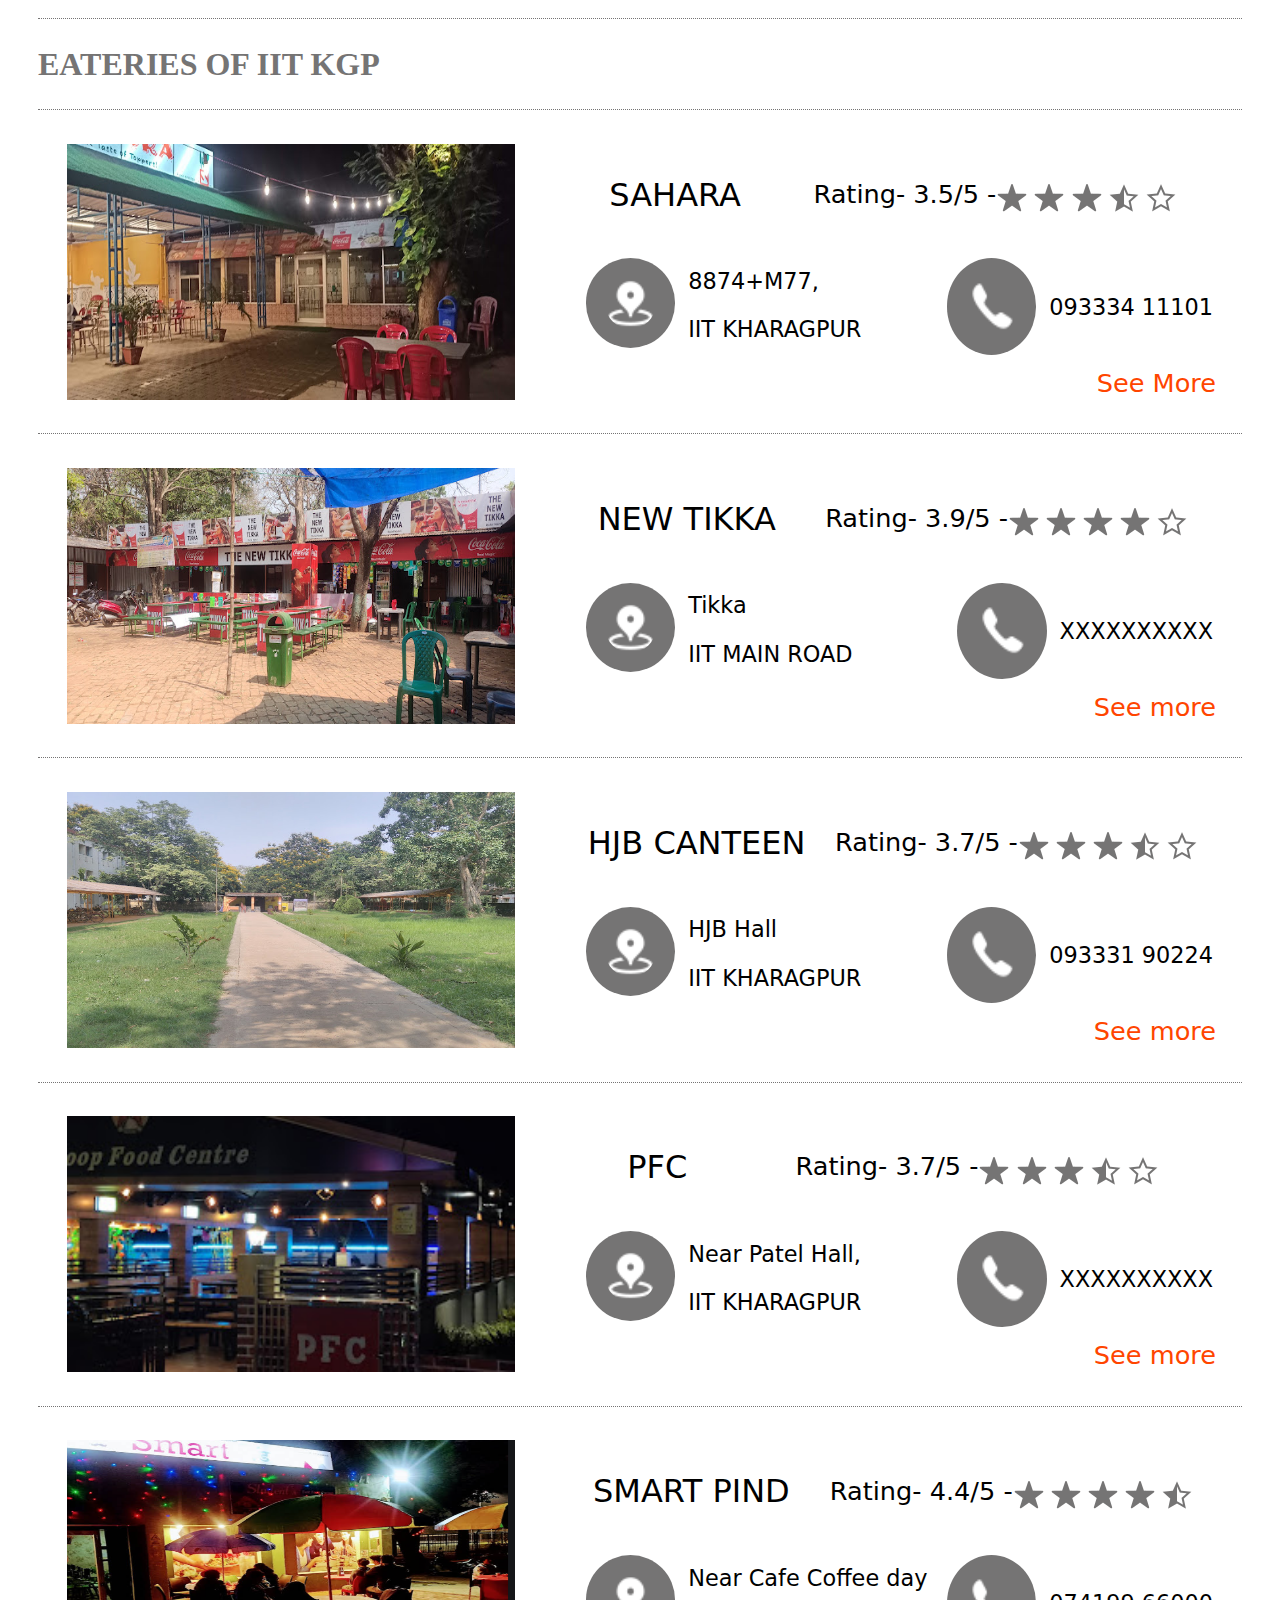
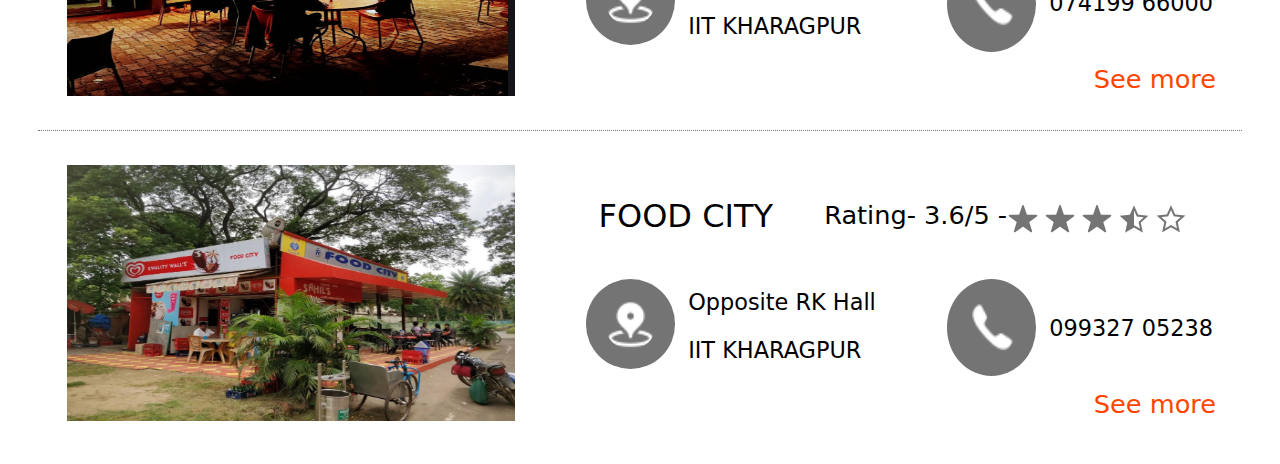
<file: index.html>
<!DOCTYPE html>
<html lang="en">
<head>
    <meta charset="UTF-8">
    <meta http-equiv="X-UA-Compatible" content="IE=edge">
    <meta name="viewport" content="width=device-width, initial-scale=1.0">
    <title>EATERIES OF IIT KGP</title>
    <link rel="stylesheet" href="src/style.css">
</head>
<body>
    <div class="title">
        <hr>
        <h2>EATERIES OF IIT KGP</h2>
        <hr>
    </div>
    <div class="eateries">
        <div class="x sahara">
            <img src="assets/sahara_pic.jpg" alt="">
            <div class="about">
                <div class="rating">
                    <p class="name">SAHARA</p>
                    <div class="score">
                        <p>Rating- 3.5/5 - </p>
                        <div>
                            <img src="assets/icons8-star-filled-32.png" alt="" srcset="">
                            <img src="assets/icons8-star-filled-32.png" alt="" srcset="">
                            <img src="assets/icons8-star-filled-32.png" alt="" srcset="">
                            <img src="assets/icons8-star-half-empty-32.png" alt="" srcset="">
                            <img src="assets/icons8-star-32.png" alt="" srcset="">
                        </div> 
                    </div>
                </div>                
                <div class="extra">
                    <div class="location">
                        <div>
                            <a href="https://www.google.com/maps/place/Sahara+Restaurant/@22.3141742,87.3034919,17z/data=!3m1!4b1!4m6!3m5!1s0x3a1d44019c960637:0x5d273c9b3278528b!8m2!3d22.3141742!4d87.3056806!16s%2Fg%2F1tnqfdhl" target="_blank">
                            <img src="assets/icons8-place-marker-32.png" alt=""></a>
                        </div>                        
                        <div>
                            <a href="https://www.google.com/maps/place/Sahara+Restaurant/@22.3141742,87.3034919,17z/data=!3m1!4b1!4m6!3m5!1s0x3a1d44019c960637:0x5d273c9b3278528b!8m2!3d22.3141742!4d87.3056806!16s%2Fg%2F1tnqfdhl" target="_blank">
                                <p>8874+M77,</p>
                                <p>IIT KHARAGPUR</p>
                            </a>
                        </div> 
                    </div>
                    <div class="contact">
                        <img src="assets/icons8-phone-32.png" alt="">
                        <p>093334 11101</p>
                    </div>
                </div>
                <a href="sahara.html" target="_blank" class="more">See More</a>
            </div>
        </div>
        <hr>
        <div class="x tikka">
            <img src="assets/tikka_pic.jpg" alt="">
            <div class="about">
                <div class="rating">
                    <p class="name">NEW TIKKA</p>
                    <div class="score">
                        <p>Rating- 3.9/5 - </p>
                        <div>
                            <img src="assets/icons8-star-filled-32.png" alt="" srcset="">
                            <img src="assets/icons8-star-filled-32.png" alt="" srcset="">
                            <img src="assets/icons8-star-filled-32.png" alt="" srcset="">
                            <img src="assets/icons8-star-filled-32.png" alt="" srcset="">
                            <img src="assets/icons8-star-32.png" alt="" srcset="">
                        </div> 
                    </div>
                </div>                
                <div class="extra">
                    <div class="location">
                            <a href="https://www.google.com/maps?q=new+tikka+iit+kgp&um=1&ie=UTF-8&sa=X&ved=2ahUKEwjLhvPJ-rf-AhWXRmwGHTlLDdwQ_AUoA3oECAEQBQ" target="blank">
                            <img src="assets/icons8-place-marker-32.png" alt=""></a>
                        
                        <div>
                            <a href="https://www.google.com/maps?q=new+tikka+iit+kgp&um=1&ie=UTF-8&sa=X&ved=2ahUKEwjLhvPJ-rf-AhWXRmwGHTlLDdwQ_AUoA3oECAEQBQ" target="blank">
                                <p>Tikka</p>
                                <p>IIT MAIN ROAD</p>
                            </a>
                        </div>
                    </div>
                    <div class="contact">
                        <img src="assets/icons8-phone-32.png" alt="">
                        <p>XXXXXXXXXX</p>
                    </div>
                </div>
                <a href="tikka.html" target="_blank" rel="noopener noreferrer" class="more">See more</a>
            </div>
        </div>
        <hr>
        <div class="x hjb">
            <img src="assets/hjb_pic.jpg" alt="">
            <div class="about">
                <div class="rating">
                    <p class="name">HJB CANTEEN</p>
                    <div class="score">
                        <p>Rating- 3.7/5 - </p>
                        <div>
                            <img src="assets/icons8-star-filled-32.png" alt="" srcset="">
                            <img src="assets/icons8-star-filled-32.png" alt="" srcset="">
                            <img src="assets/icons8-star-filled-32.png" alt="" srcset="">
                            <img src="assets/icons8-star-half-empty-32.png" alt="" srcset="">
                            <img src="assets/icons8-star-32.png" alt="" srcset="">
                        </div> 
                    </div>
                </div>                
                <div class="extra">
                    <div class="location">
                        <a href="https://www.google.com/maps/place/Astha+HJB+Canteen/@22.3200038,87.3009076,17z/data=!3m1!4b1!4m6!3m5!1s0x3a1d44070c138cc9:0x824948e1814341f!8m2!3d22.3200038!4d87.3030963!16s%2Fg%2F11_s3nyxq" target="_blank" rel="noopener noreferrer">
                        <img src="assets/icons8-place-marker-32.png" alt=""></a>
                        <div>
                        <a href="https://www.google.com/maps/place/Astha+HJB+Canteen/@22.3200038,87.3009076,17z/data=!3m1!4b1!4m6!3m5!1s0x3a1d44070c138cc9:0x824948e1814341f!8m2!3d22.3200038!4d87.3030963!16s%2Fg%2F11_s3nyxq" target="_blank" rel="noopener noreferrer">
                             <p>HJB Hall</p>
                            <p>IIT KHARAGPUR</p> 
                        </a>       
                        </div>
                    </div>
                    <div class="contact">
                        <img src="assets/icons8-phone-32.png" alt="">
                        <p>093331 90224</p>
                    </div>
                </div>
                <a href="hjb.html" target="_blank" class="more">See more</a>
            </div>    
        </div>    
        <hr>
        <div class="x pfc">
            <img src="assets/pfc_pic.jpg" alt="">
            <div class="about">
                <div class="rating">
                    <p class="name">PFC</p>
                    <div class="score">
                        <p>Rating- 3.7/5 - </p>
                        <div>
                            <img src="assets/icons8-star-filled-32.png" alt="" srcset="">
                            <img src="assets/icons8-star-filled-32.png" alt="" srcset="">
                            <img src="assets/icons8-star-filled-32.png" alt="" srcset="">
                            <img src="assets/icons8-star-half-empty-32.png" alt="" srcset="">
                            <img src="assets/icons8-star-32.png" alt="" srcset="">
                        </div> 
                    </div>
                </div>                
                <div class="extra">
                    <div class="location">
                        <a href="https://www.google.com/maps/place/P+F+C/@22.318948,87.2978653,17z/data=!3m1!4b1!4m6!3m5!1s0x3a1d43f8e9f51135:0x23d26ab2b98862dd!8m2!3d22.318948!4d87.300054!16s%2Fg%2F1yg4vbg6t" target="_blank" rel="noopener noreferrer">
                        <img src="assets/icons8-place-marker-32.png" alt=""></a>
                        <div>
                        <a href="https://www.google.com/maps/place/P+F+C/@22.318948,87.2978653,17z/data=!3m1!4b1!4m6!3m5!1s0x3a1d43f8e9f51135:0x23d26ab2b98862dd!8m2!3d22.318948!4d87.300054!16s%2Fg%2F1yg4vbg6t" target="_blank" rel="noopener noreferrer">
                            <p>Near Patel Hall,</p>
                            <p>IIT KHARAGPUR</p>
                        </a>
                        </div>
                        
                    </div>
                    <div class="contact">
                        <img src="assets/icons8-phone-32.png" alt="">
                        <p>XXXXXXXXXX</p>
                    </div>
                </div>
                <a href="pfc.html" target="_blank" class="more">See more</a>
            </div>
        </div>
        <hr>
            <div class="x smart_pind">
                <img src="assets/smartpind_pic.png" alt="">
                <div class="about">
                    <div class="rating">
                        <p class="name">SMART PIND</p>
                        <div class="score">
                            <p>Rating- 4.4/5 - </p>
                            <div>
                                <img src="assets/icons8-star-filled-32.png" alt="" srcset="">
                                <img src="assets/icons8-star-filled-32.png" alt="" srcset="">
                                <img src="assets/icons8-star-filled-32.png" alt="" srcset="">
                                <img src="assets/icons8-star-filled-32.png" alt="" srcset="">
                                <img src="assets/icons8-star-half-empty-32.png" alt="" srcset="">
                            </div> 
                        </div>
                    </div>                
                    <div class="extra">
                        <div class="location">
                            <a href="https://www.google.com/maps/place/SmartPind/@22.3191332,87.3029363,17z/data=!3m1!4b1!4m6!3m5!1s0x3a1d45d52268ae97:0x98261dddc569264!8m2!3d22.3191332!4d87.3055112!16s%2Fg%2F11gjp0xxrc" target="_blank" rel="noopener noreferrer">
                            <img src="assets/icons8-place-marker-32.png" alt=""></a>
                            <div>
                            <a href="https://www.google.com/maps/place/SmartPind/@22.3191332,87.3029363,17z/data=!3m1!4b1!4m6!3m5!1s0x3a1d45d52268ae97:0x98261dddc569264!8m2!3d22.3191332!4d87.3055112!16s%2Fg%2F11gjp0xxrc" target="_blank" rel="noopener noreferrer">
                                <p>Near Cafe Coffee day</p>
                                <p>IIT KHARAGPUR</p>
                            </a>
                            </div>
                        </div>
                        <div class="contact">
                            <img src="assets/icons8-phone-32.png" alt="">
                            <p>074199 66000</p>
                        </div>
                    </div>
                    <a href="sp.html" target="_blank" class="more">See more</a>
                </div>
            </div>
        <hr>
        <div class="x food_city">
            <img src="assets/foodcity_pic.png" alt="">
            <div class="about">
                <div class="rating">
                    <p class="name">FOOD CITY</p>
                    <div class="score">
                        <p>Rating- 3.6/5 - </p>
                        <div>
                            <img src="assets/icons8-star-filled-32.png" alt="" srcset="">
                            <img src="assets/icons8-star-filled-32.png" alt="" srcset="">
                            <img src="assets/icons8-star-filled-32.png" alt="" srcset="">
                            <img src="assets/icons8-star-half-empty-32.png" alt="" srcset="">
                            <img src="assets/icons8-star-32.png" alt="" srcset="">
                        </div> 
                    </div>
                </div>                
                <div class="extra">
                    <div class="location">
                        <a href="https://www.google.com/maps/place/Food+City/@22.3209147,87.3047347,17z/data=!3m1!4b1!4m6!3m5!1s0x3a1d4405cfac1a2d:0x180755e3837f2adb!8m2!3d22.3209147!4d87.3073096!16s%2Fg%2F11c5szhx8f" target="_blank" rel="noopener noreferrer">
                        <img src="assets/icons8-place-marker-32.png" alt=""></a>
                        <div>
                        <a href="https://www.google.com/maps/place/Food+City/@22.3209147,87.3047347,17z/data=!3m1!4b1!4m6!3m5!1s0x3a1d4405cfac1a2d:0x180755e3837f2adb!8m2!3d22.3209147!4d87.3073096!16s%2Fg%2F11c5szhx8f" target="_blank" rel="noopener noreferrer">
                            <p>Opposite RK Hall</p>
                            <p>IIT KHARAGPUR</p>
                        </a>
                        </div>
                    </div>
                    <div class="contact">
                        <img src="assets/icons8-phone-32.png" alt="">
                        <p>099327 05238</p>
                    </div>
                </div>
                <a href="foodcity.html" target="_blank" class="more">See more</a>
            </div>
    </div>
</body>
</html>
</file>
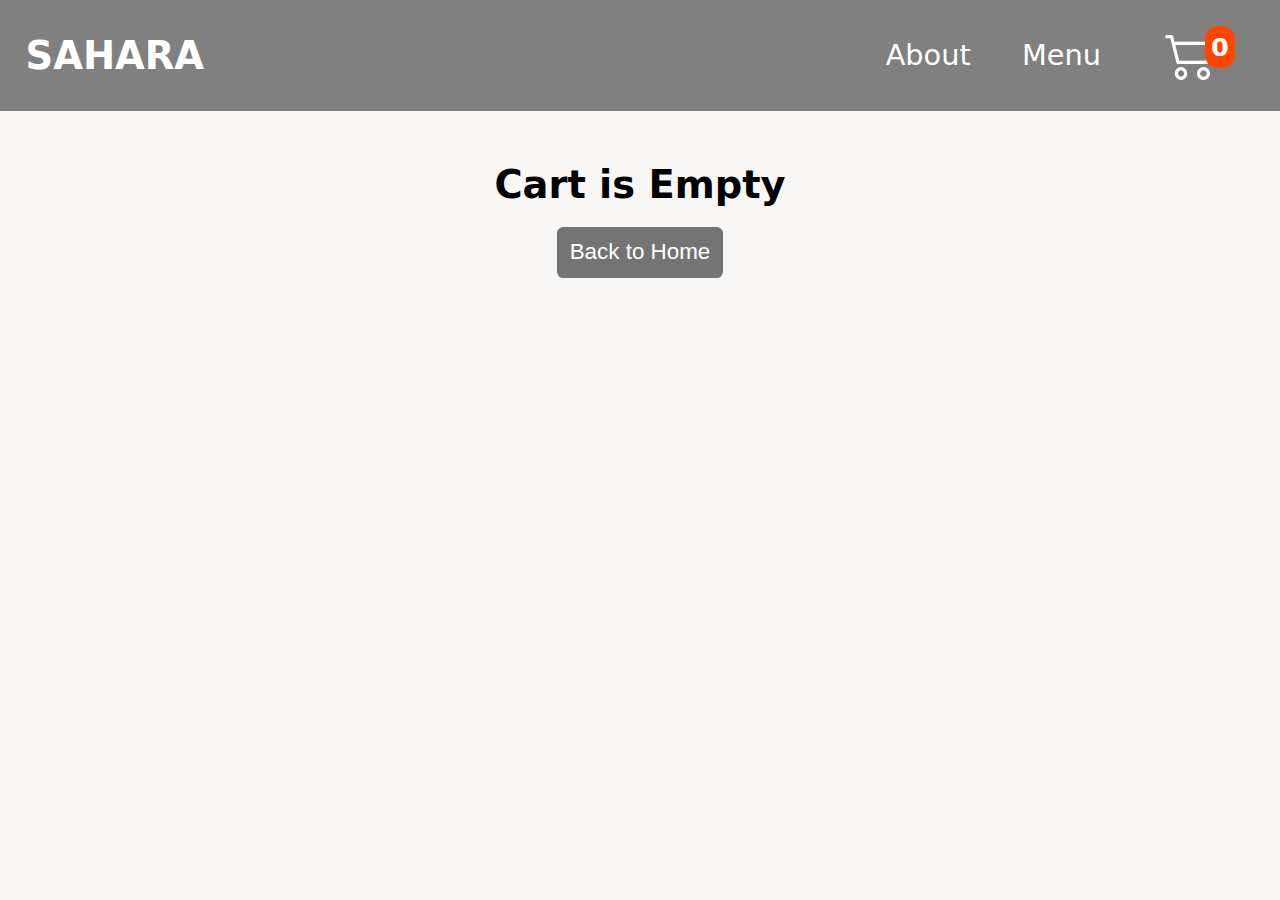
<file: cart.html>
<!DOCTYPE html>
<html lang="en">
<head>
    <meta charset="UTF-8">
    <meta http-equiv="X-UA-Compatible" content="IE=edge">
    <meta name="viewport" content="width=device-width, initial-scale=1.0">
    <title>Document</title>
    <link rel="stylesheet" href="https://cdn.jsdelivr.net/npm/bootstrap-icons@1.10.4/font/bootstrap-icons.css">
    <link rel="stylesheet" href="src/style2.css">
</head>
<body class="cart-body"> 
    <div class="nav">
        <a href="sahara.html">
            <h2>SAHARA</h2>
        </a>
        <div class="right_nav">
            <a href="#about"><p>About</p></a>
            <a href="#menu"><p>Menu</p></a>
            <a href="cart.html">
                <div class="cart">
                    <i class="bi bi-cart2"></i>
                    <div class="cart_num" id="cartnum">0</div>
                </div>
            </a>
        </div>
    </div>
    <div id ="label" class="text-center">
    
    </div>
    <div class="ShoppingCart" id="shopcart">
        
    </div>
</body>
<script src="src/data.js"></script>
<script src="src/cart.js"></script>
</html>
</file>
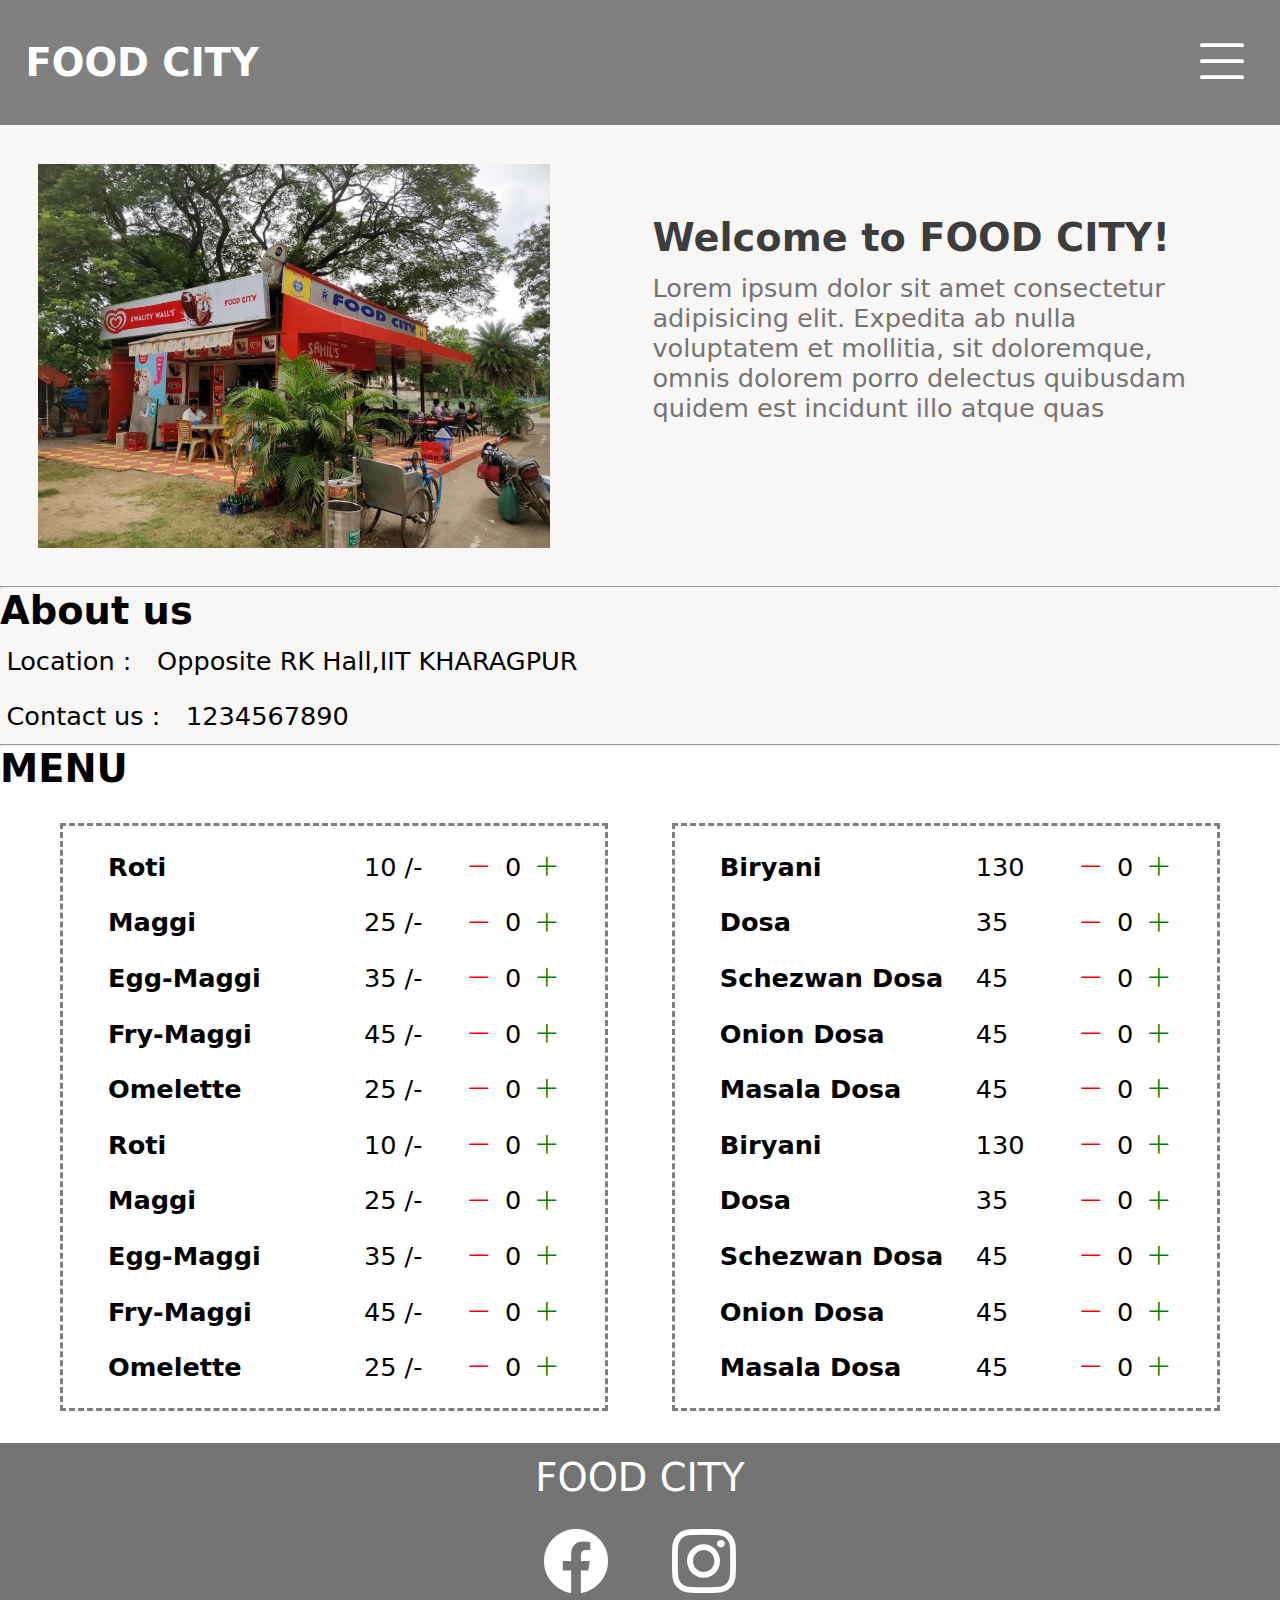
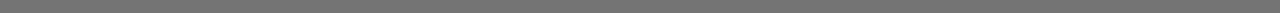
<file: foodcity.html>
<!DOCTYPE html>
<html lang="en">
<head>
    <meta charset="UTF-8">
    <meta http-equiv="X-UA-Compatible" content="IE=edge">
    <meta name="viewport" content="width= device-width, initial-scale=1.0">
    <title>FOOD CITY</title>
    <link rel="stylesheet" href="https://cdn.jsdelivr.net/npm/bootstrap-icons@1.10.4/font/bootstrap-icons.css">
    <link rel="stylesheet" href="src/style2.css">
</head>
<body>
    <div class="nav">
        <a href="foodcity.html">
            <h2>FOOD CITY</h2>
        </a>
        <div class="right_nav">
            <div class="topnav" id="myLinks">
                <a href="#about"><p>About</p></a>
                <a href="#menu"><p>Menu</p></a>
                <a href="cart.html">
                    <div class="cart">
                        <i class="bi bi-cart2"></i>
                        <div class="cart_num" id="cartnum">0</div>
                    </div>
                </a>
            </div>
            <i class="bi bi-list" onclick="myFunction()"></i>
        </div>
    </div>
    <div class="intro">
        <img src="assets/foodcity_pic.png" alt="">
        <div class="content">
            <h2>Welcome to FOOD CITY!</h2>
            <p>Lorem ipsum dolor sit amet consectetur adipisicing elit. Expedita ab nulla voluptatem et mollitia, sit doloremque, omnis dolorem porro delectus quibusdam quidem est incidunt illo atque quas</p>
        </div>
    </div>
    <hr class="divide">
    <div class="about">
        
        <h2>About us</h2>
        <div class="about_info">
            <div>
                <div class="location">
                    <p>Location : </p>
                    <p>Opposite RK Hall,IIT KHARAGPUR</p>
                </div>
                <div class="telephone">
                    <p>Contact us : </p>
                    <p>1234567890</p>
                </div>
            </div>
        </div>
        <div class="about_photos">

        </div>
    </div>
    <hr class="divide">
    <div class="menu" id="menu">
        <h2>MENU</h2>
        <div class="items">
            <div class="left" id="left"></div>
            <div class="right" id="right"></div> 
        </div>
    </div>
    <div class="footer">
        <div>FOOD CITY</div>
        <div class="social">
            <a href="https://facebook.com"><i class="bi bi-facebook"></i></a>
            <a href="https://instagram.com"><i class="bi bi-instagram"></i></a>
        </div>
    </div>
</body>
<script>
    function myFunction() {
  let x = document.getElementById("myLinks");
  if (x.style.display === "block") {
    x.style.display = "none";
  } else {
    x.style.display = "block";
  }
}
</script>
<script src="src/data.js"></script>
<script src="src/script.js"></script>
</html>
</file>
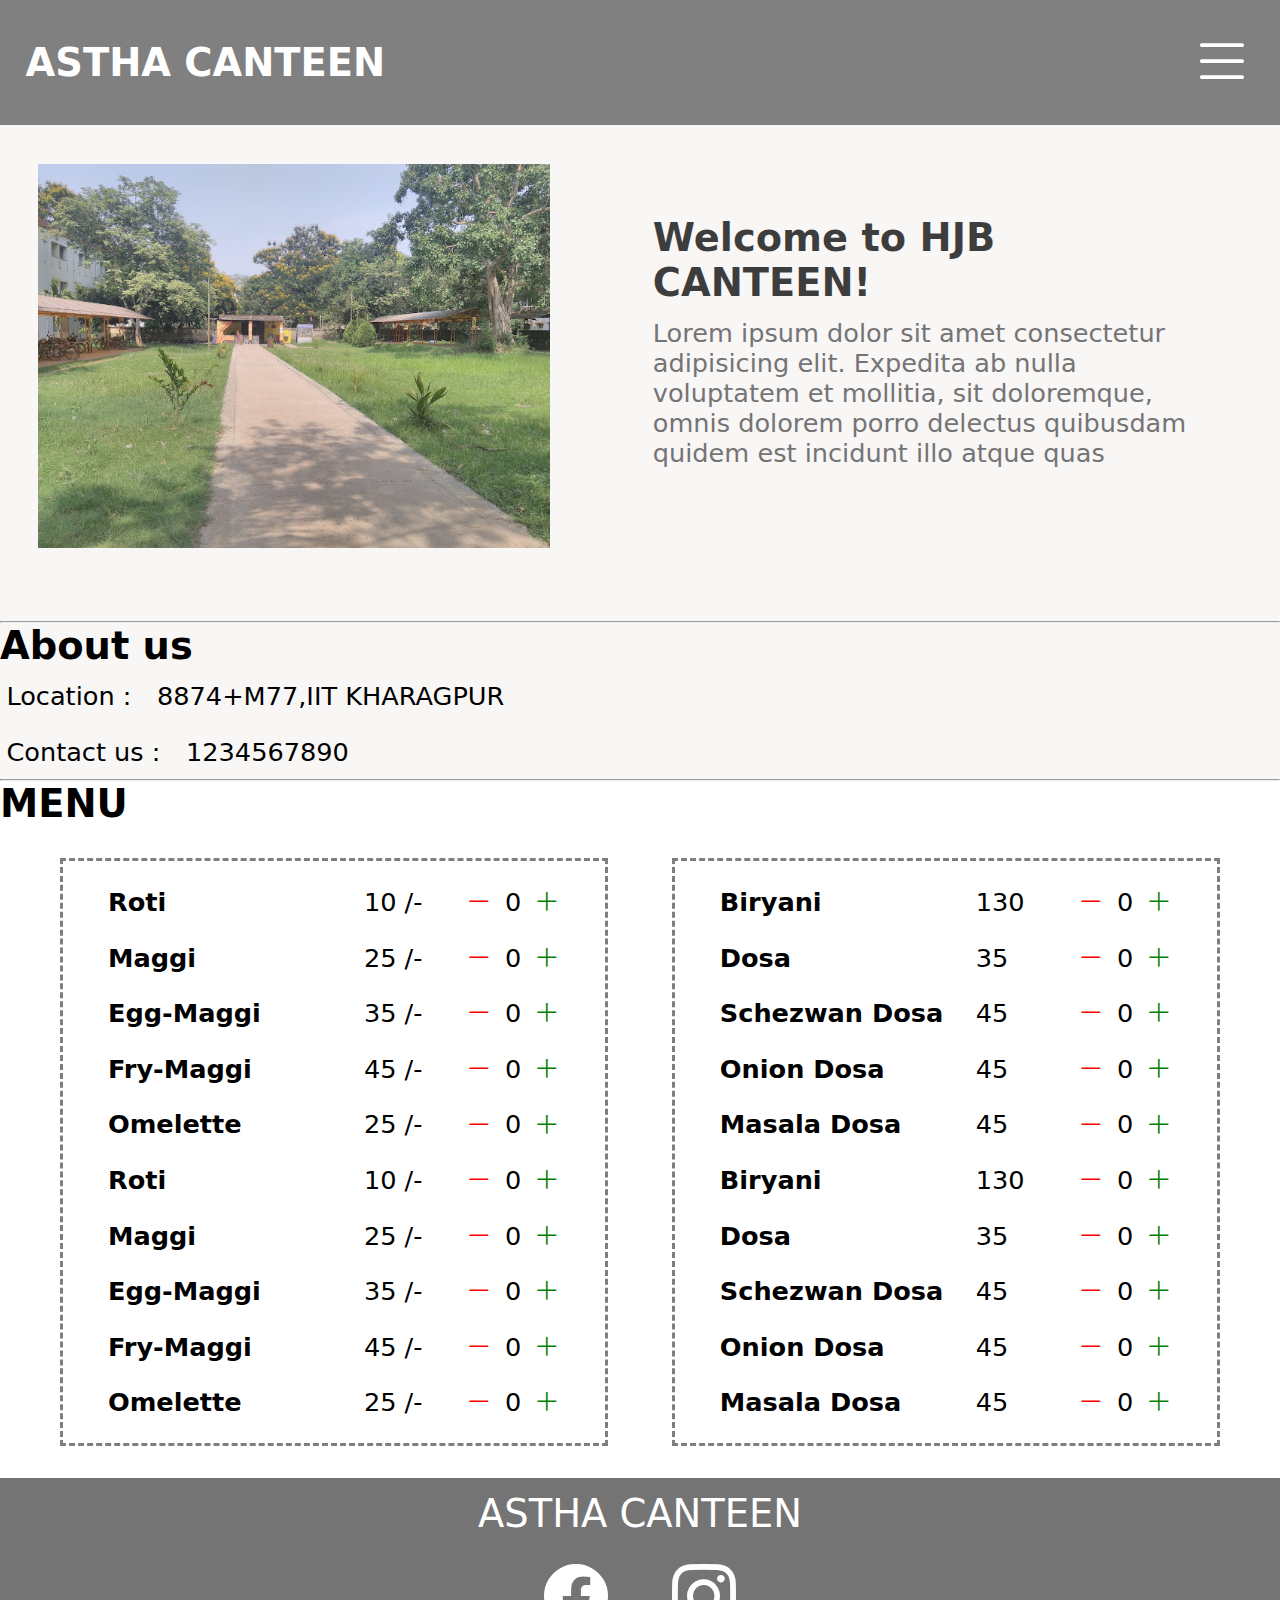
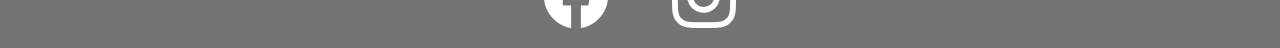
<file: hjb.html>
<!DOCTYPE html>
<html lang="en">
<head>
    <meta charset="UTF-8">
    <meta http-equiv="X-UA-Compatible" content="IE=edge">
    <meta name="viewport" content="width= device-width, initial-scale=1.0">
    <title>ASTHA CANTEEN</title>
    <link rel="stylesheet" href="https://cdn.jsdelivr.net/npm/bootstrap-icons@1.10.4/font/bootstrap-icons.css">
    <link rel="stylesheet" href="src/style2.css">
</head>
<body>
    <div class="nav">
        <a href="hjb.html">
            <h2>ASTHA CANTEEN</h2>
        </a>
        <div class="right_nav">
            <div class="topnav" id="myLinks">
                <a href="#about"><p>About</p></a>
                <a href="#menu"><p>Menu</p></a>
                <a href="cart.html">
                    <div class="cart">
                        <i class="bi bi-cart2"></i>
                        <div class="cart_num" id="cartnum">0</div>
                    </div>
                </a>
            </div>
            <i class="bi bi-list" onclick="myFunction()"></i>
        </div>
    </div>
    <div class="intro">
        <img src="assets/hjb_pic.jpg" alt="">
        <div class="content">
            <h2>Welcome to HJB CANTEEN!</h2>
            <p>Lorem ipsum dolor sit amet consectetur adipisicing elit. Expedita ab nulla voluptatem et mollitia, sit doloremque, omnis dolorem porro delectus quibusdam quidem est incidunt illo atque quas</p>
        </div>
    </div>
    <hr class="divide">
    <div class="about">
        
        <h2>About us</h2>
        <div class="about_info">
            <div>
                <div class="location">
                    <p>Location : </p>
                    <p>8874+M77,IIT KHARAGPUR</p>
                </div>
                <div class="telephone">
                    <p>Contact us : </p>
                    <p>1234567890</p>
                </div>
            </div>
        </div>
        <div class="about_photos">

        </div>
    </div>
    <hr class="divide">
    <div class="menu" id="menu">
        <h2>MENU</h2>
        <div class="items">
            <div class="left" id="left"></div>
            <div class="right" id="right"></div> 
        </div>
    </div>
    <div class="footer">
        <div>ASTHA CANTEEN</div>
        <div class="social">
            <a href="https://facebook.com"><i class="bi bi-facebook"></i></a>
            <a href="https://instagram.com"><i class="bi bi-instagram"></i></a>
        </div>
    </div>
</body>
<script>
    function myFunction() {
  let x = document.getElementById("myLinks");
  if (x.style.display === "block") {
    x.style.display = "none";
  } else {
    x.style.display = "block";
  }
}
</script>
<script src="src/data.js"></script>
<script src="src/script.js"></script>
</html>
</file>
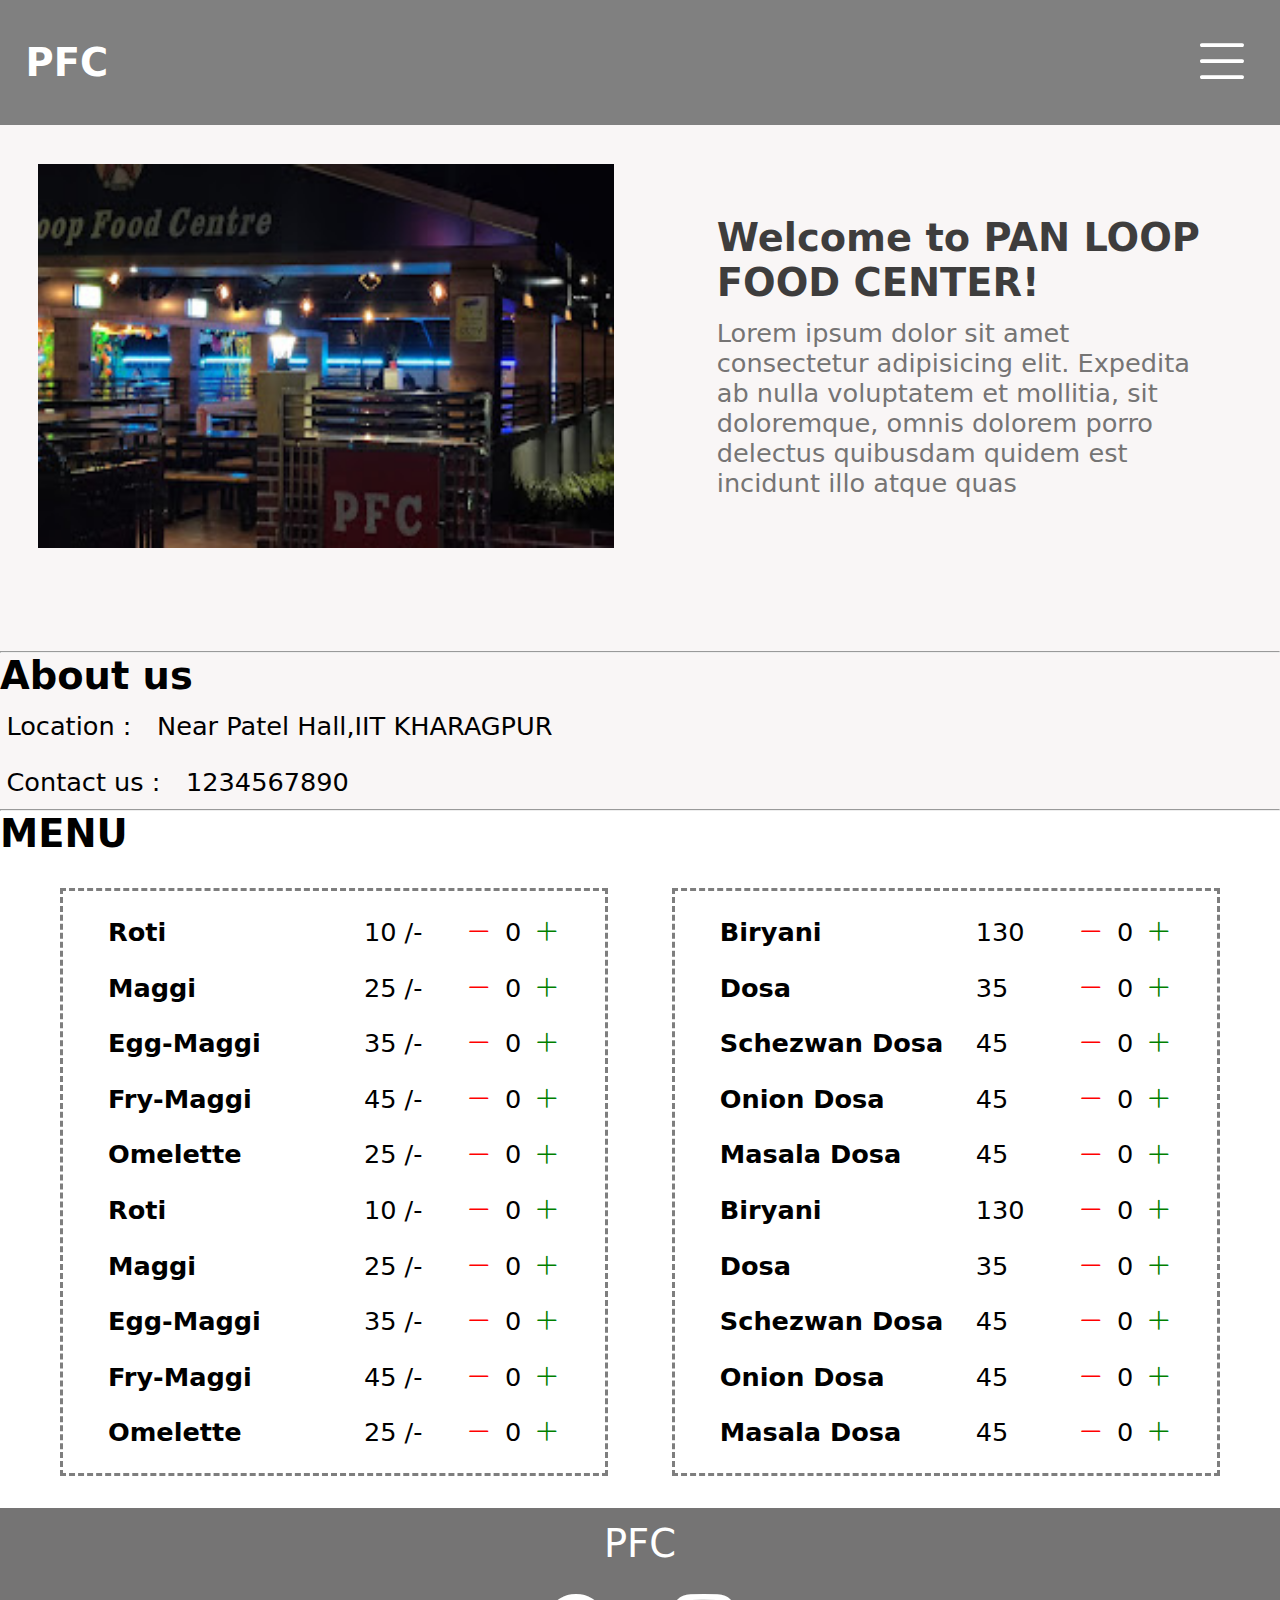
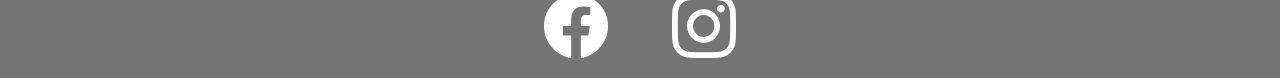
<file: pfc.html>
<!DOCTYPE html>
<html lang="en">
<head>
    <meta charset="UTF-8">
    <meta http-equiv="X-UA-Compatible" content="IE=edge">
    <meta name="viewport" content="width= device-width, initial-scale=1.0">
    <title>PAN LOOP FOOD CENTER</title>
    <link rel="stylesheet" href="https://cdn.jsdelivr.net/npm/bootstrap-icons@1.10.4/font/bootstrap-icons.css">
    <link rel="stylesheet" href="src/style2.css">
</head>
<body>
    <div class="nav">
        <a href="pfc.html">
            <h2>PFC</h2>
        </a>
        <div class="right_nav">
            <div class="topnav" id="myLinks">
                <a href="#about"><p>About</p></a>
                <a href="#menu"><p>Menu</p></a>
                <a href="cart.html">
                    <div class="cart">
                        <i class="bi bi-cart2"></i>
                        <div class="cart_num" id="cartnum">0</div>
                    </div>
                </a>
            </div>
            <i class="bi bi-list" onclick="myFunction()"></i>
        </div>
    </div>
    <div class="intro">
        <img src="assets/pfc_pic.jpg" alt="">
        <div class="content">
            <h2>Welcome to PAN LOOP FOOD CENTER!</h2>
            <p>Lorem ipsum dolor sit amet consectetur adipisicing elit. Expedita ab nulla voluptatem et mollitia, sit doloremque, omnis dolorem porro delectus quibusdam quidem est incidunt illo atque quas</p>
        </div>
    </div>
    <hr class="divide">
    <div class="about">
        
        <h2>About us</h2>
        <div class="about_info">
            <div>
                <div class="location">
                    <p>Location : </p>
                    <p>Near Patel Hall,IIT KHARAGPUR</p>
                </div>
                <div class="telephone">
                    <p>Contact us : </p>
                    <p>1234567890</p>
                </div>
            </div>
        </div>
        <div class="about_photos">

        </div>
    </div>
    <hr class="divide">
    <div class="menu" id="menu">
        <h2>MENU</h2>
        <div class="items">
            <div class="left" id="left"></div>
            <div class="right" id="right"></div> 
        </div>
    </div>
    <div class="footer">
        <div>PFC</div>
        <div class="social">
            <a href="https://facebook.com"><i class="bi bi-facebook"></i></a>
            <a href="https://instagram.com"><i class="bi bi-instagram"></i></a>
        </div>
    </div>






</body>
<script>
    function myFunction() {
  let x = document.getElementById("myLinks");
  if (x.style.display === "block") {
    x.style.display = "none";
  } else {
    x.style.display = "block";
  }
}
</script>
<script src="src/data.js"></script>
<script src="src/script.js"></script>
</html>
</file>
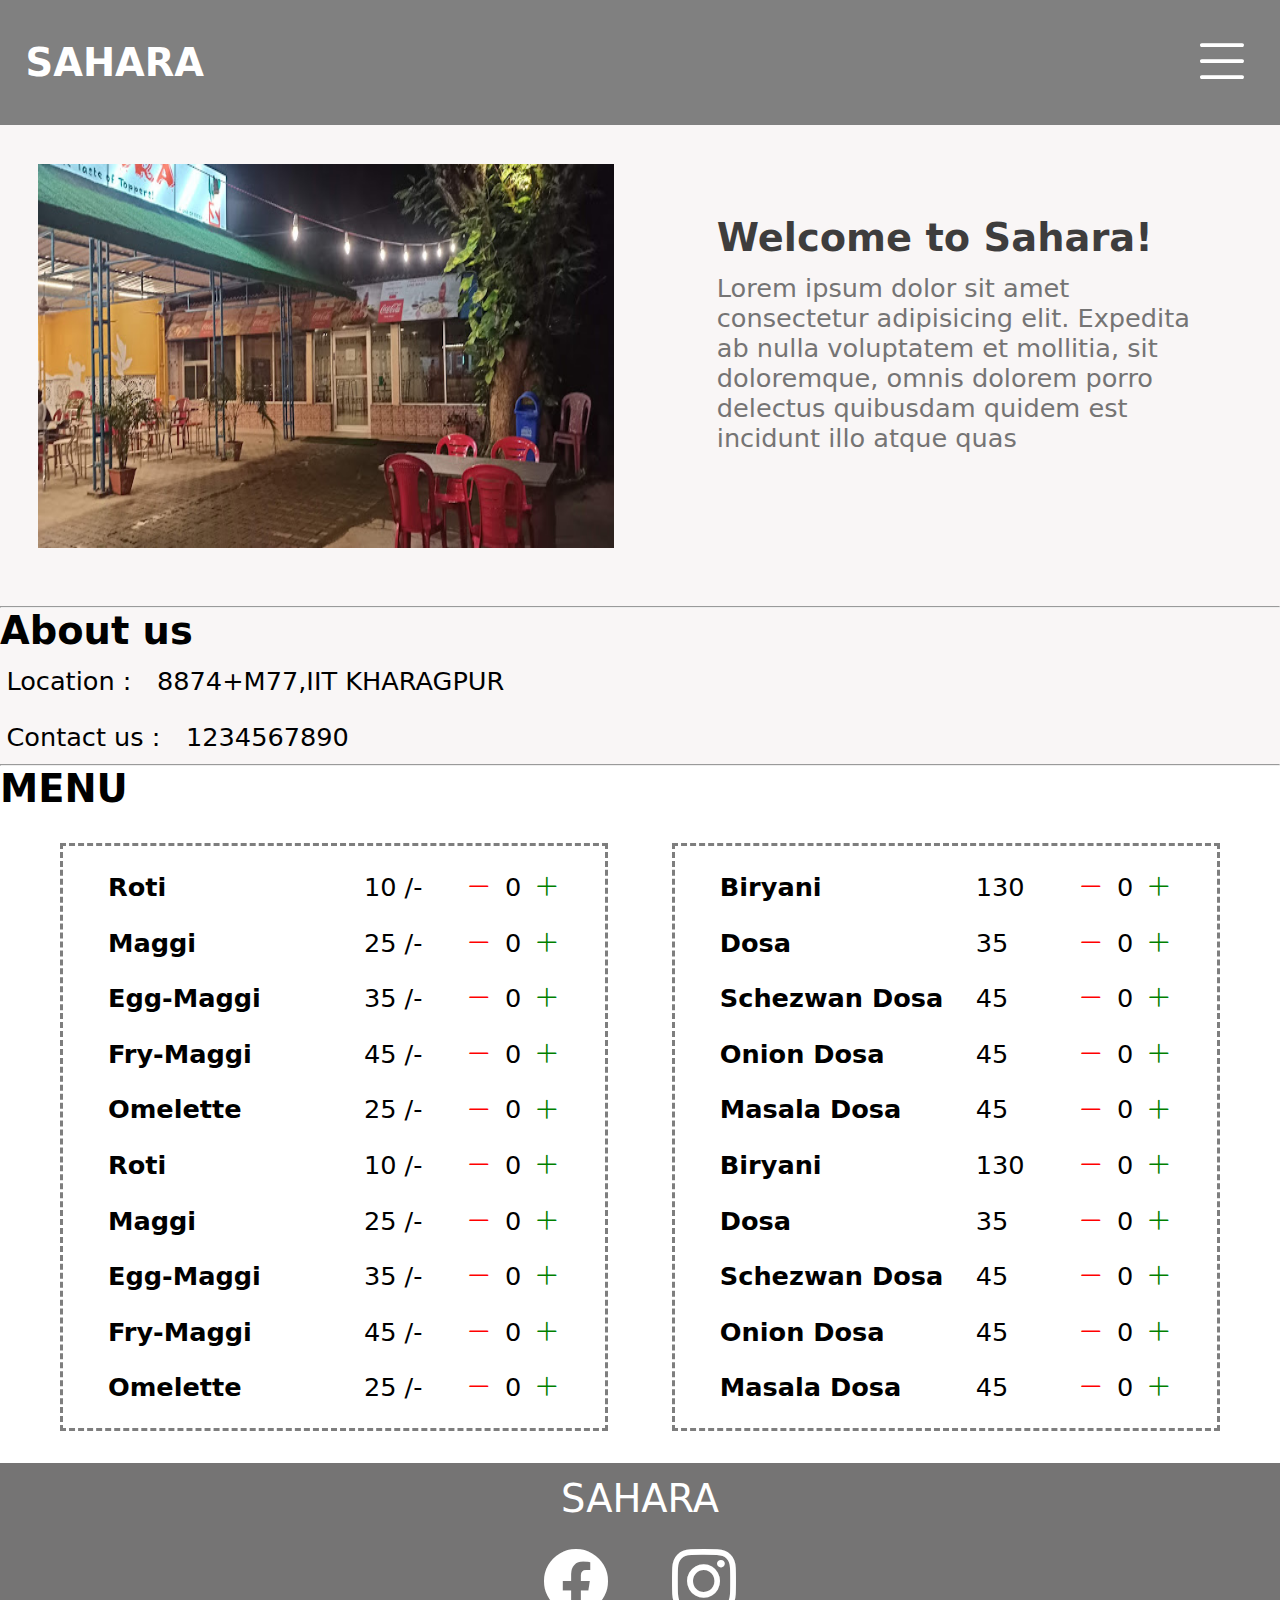
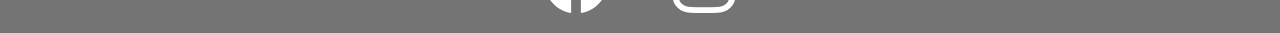
<file: sahara.html>
<!DOCTYPE html>
<html lang="en">
<head>
    <meta charset="UTF-8">
    <meta http-equiv="X-UA-Compatible" content="IE=edge">
    <meta name="viewport" content="width= device-width, initial-scale=1.0">
    <title>Sahara</title>
    <link rel="stylesheet" href="https://cdn.jsdelivr.net/npm/bootstrap-icons@1.10.4/font/bootstrap-icons.css">
    <link rel="stylesheet" href="src/style2.css">
</head>
<body>
    <div class="nav">
        <a href="sahara.html">
            <h2>SAHARA</h2>
        </a>
        <div class="right_nav">
            <div class="topnav" id="myLinks">
                <a href="#about"><p>About</p></a>
                <a href="#menu"><p>Menu</p></a>
                <a href="cart.html">
                    <div class="cart">
                        <i class="bi bi-cart2"></i>
                        <div class="cart_num" id="cartnum">0</div>
                    </div>
                </a>
            </div>
            <i class="bi bi-list" onclick="myFunction()"></i>
        </div>
       

    </div>
    <div class="intro">
        <img src="assets/sahara_pic.jpg" alt="">
        <div class="content">
            <h2>Welcome to Sahara!</h2>
            <p>Lorem ipsum dolor sit amet consectetur adipisicing elit. Expedita ab nulla voluptatem et mollitia, sit doloremque, omnis dolorem porro delectus quibusdam quidem est incidunt illo atque quas</p>
        </div>
    </div>
    <hr class="divide">
    <div class="about">
        
        <h2>About us</h2>
        <div class="about_info">
            <div>
                <div class="location">
                    <p>Location : </p>
                    <p>8874+M77,IIT KHARAGPUR</p>
                </div>
                <div class="telephone">
                    <p>Contact us : </p>
                    <p>1234567890</p>
                </div>
            </div>
        </div>
        <div class="about_photos">

        </div>
    </div>
    <hr class="divide">
    <div class="menu" id="menu">
        <h2>MENU</h2>
        <div class="items">
            <div class="left" id="left"></div>
            <div class="right" id="right"></div> 
        </div>
    </div>
    <div class="footer">
        <div>SAHARA</div>
        <div class="social">
            <a href="https://facebook.com"><i class="bi bi-facebook"></i></a>
            <a href="https://instagram.com"><i class="bi bi-instagram"></i></a>
        </div>
    </div>

</body>
<script>
    function myFunction() {
  let x = document.getElementById("myLinks");
  if (x.style.display === "block") {
    x.style.display = "none";
  } else {
    x.style.display = "block";
  }
}
</script>
<script src="src/data.js"></script>
<script src="src/script.js"></script>
</html>
</file>
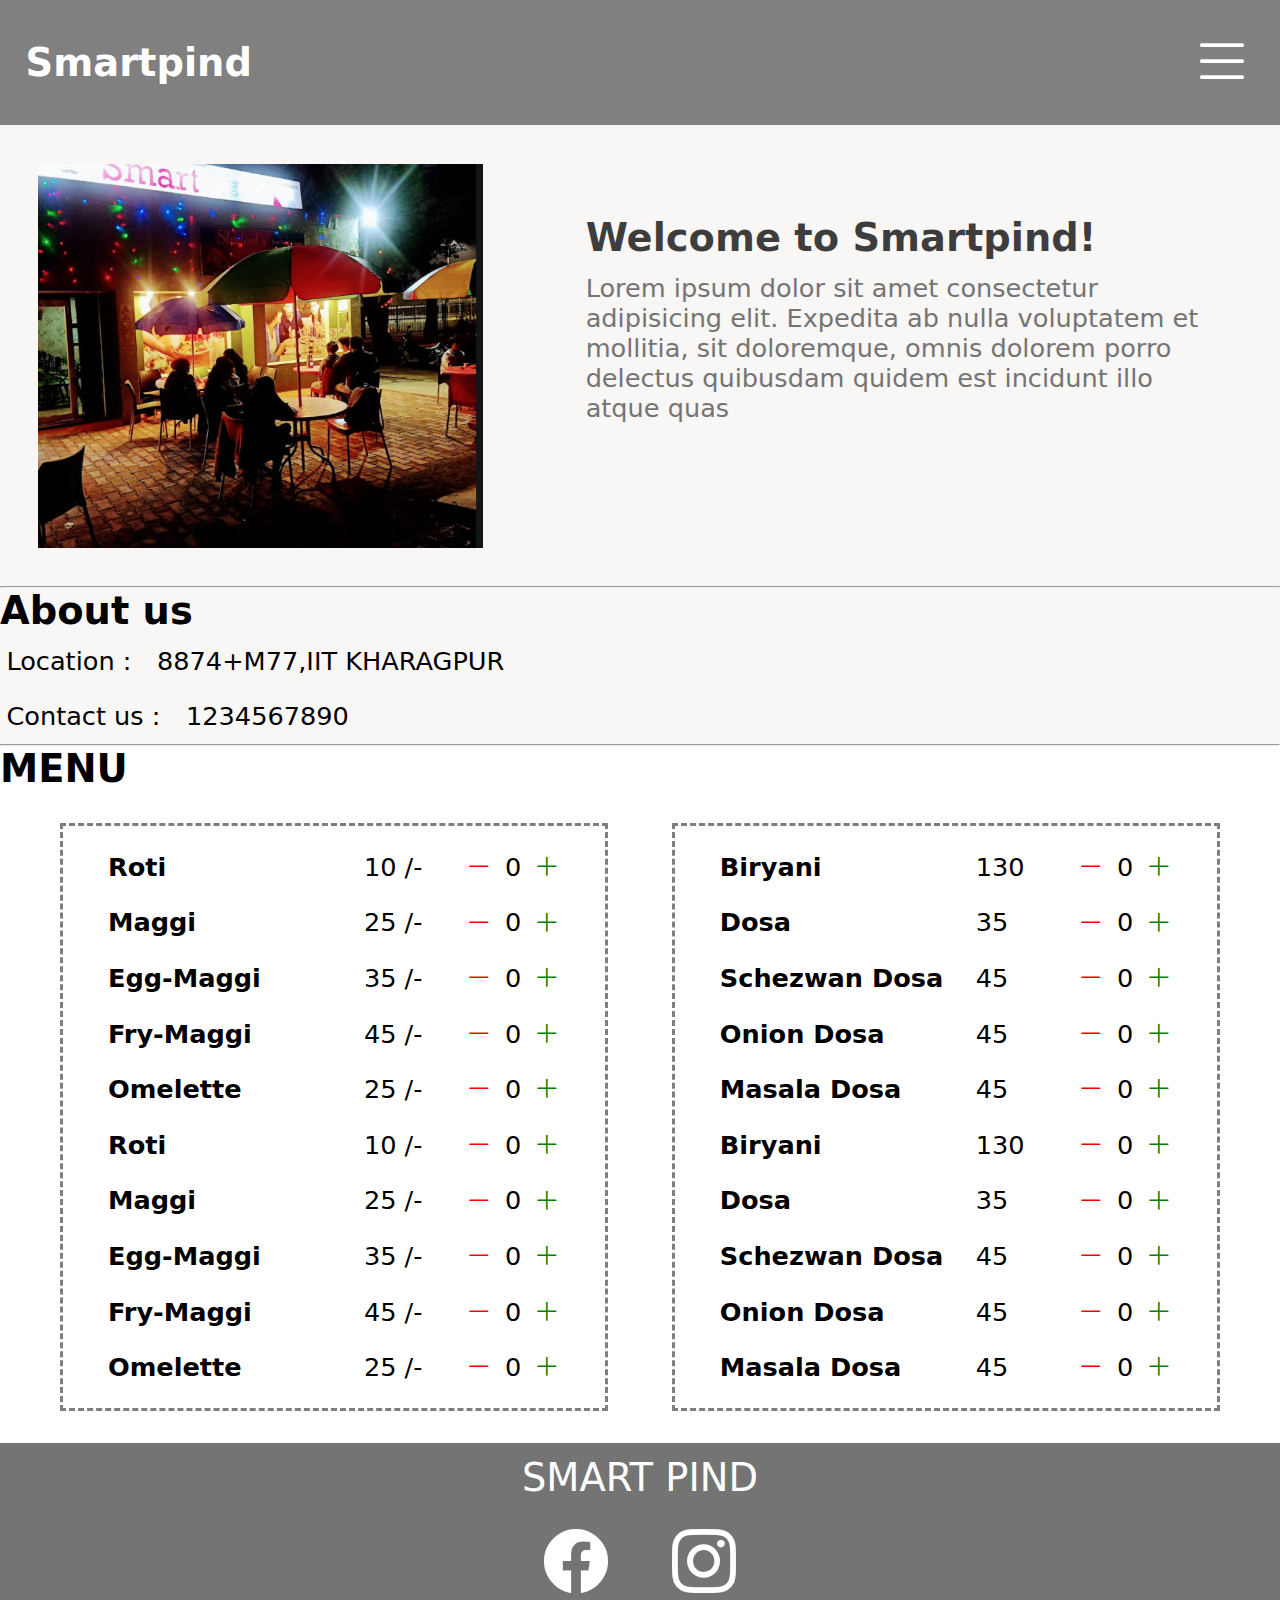
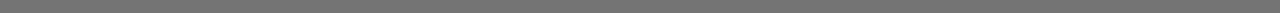
<file: sp.html>
<!DOCTYPE html>
<html lang="en">
<head>
    <meta charset="UTF-8">
    <meta http-equiv="X-UA-Compatible" content="IE=edge">
    <meta name="viewport" content="width= device-width, initial-scale=1.0">
    <title>Smartpind</title>
    <link rel="stylesheet" href="https://cdn.jsdelivr.net/npm/bootstrap-icons@1.10.4/font/bootstrap-icons.css">
    <link rel="stylesheet" href="src/style2.css">
</head>
<body>
    <div class="nav">
        <a href="sp.html">
            <h2>Smartpind</h2>
        </a>
        <div class="right_nav">
            <div class="topnav" id="myLinks">
                <a href="#about"><p>About</p></a>
                <a href="#menu"><p>Menu</p></a>
                <a href="cart.html">
                    <div class="cart">
                        <i class="bi bi-cart2"></i>
                        <div class="cart_num" id="cartnum">0</div>
                    </div>
                </a>
            </div>
            <i class="bi bi-list" onclick="myFunction()"></i>
        </div>
    </div>
    <div class="intro">
        <img src="assets/smartpind_pic.png" alt="">
        <div class="content">
            <h2>Welcome to Smartpind!</h2>
            <p>Lorem ipsum dolor sit amet consectetur adipisicing elit. Expedita ab nulla voluptatem et mollitia, sit doloremque, omnis dolorem porro delectus quibusdam quidem est incidunt illo atque quas</p>
        </div>
    </div>
    <hr class="divide">
    <div class="about">
        
        <h2>About us</h2>
        <div class="about_info">
            <div>
                <div class="location">
                    <p>Location : </p>
                    <p>8874+M77,IIT KHARAGPUR</p>
                </div>
                <div class="telephone">
                    <p>Contact us : </p>
                    <p>1234567890</p>
                </div>
            </div>
        </div>
        <div class="about_photos">

        </div>
    </div>
    <hr class="divide">
    <div class="menu" id="menu">
        <h2>MENU</h2>
        <div class="items">
            <div class="left" id="left"></div>
            <div class="right" id="right"></div> 
        </div>
    </div>
    <div class="footer">
        <div>SMART PIND</div>
        <div class="social">
            <a href="https://facebook.com"><i class="bi bi-facebook"></i></a>
            <a href="https://instagram.com"><i class="bi bi-instagram"></i></a>
        </div>
    </div>






</body>
<script>
    function myFunction() {
  let x = document.getElementById("myLinks");
  if (x.style.display === "block") {
    x.style.display = "none";
  } else {
    x.style.display = "block";
  }
}
</script>
<script src="src/data.js"></script>
<script src="src/script.js"></script>
</html>
</file>
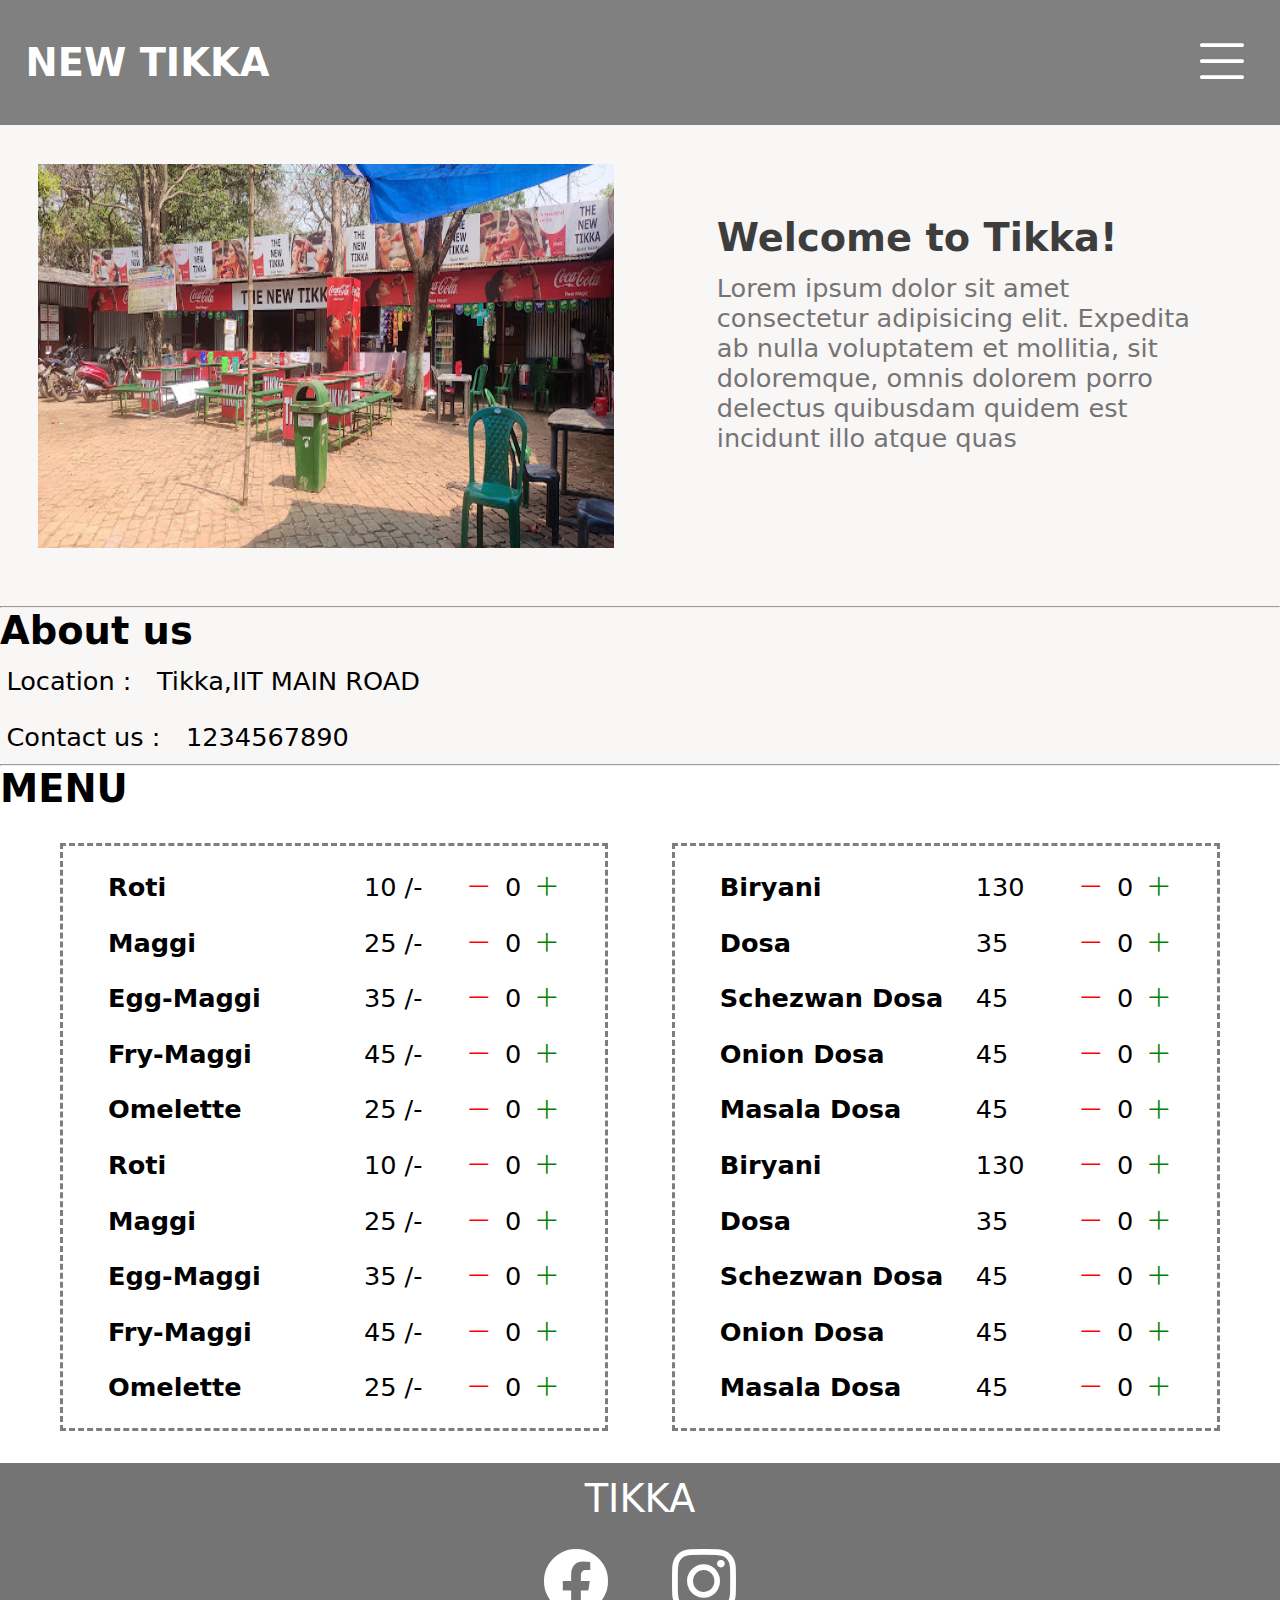
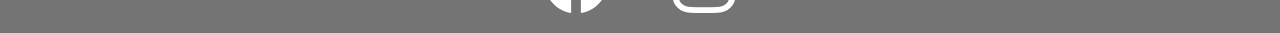
<file: tikka.html>
<!DOCTYPE html>
<html lang="en">
<head>
    <meta charset="UTF-8">
    <meta http-equiv="X-UA-Compatible" content="IE=edge">
    <meta name="viewport" content="width= device-width, initial-scale=1.0">
    <title>Tikka</title>
    <link rel="stylesheet" href="https://cdn.jsdelivr.net/npm/bootstrap-icons@1.10.4/font/bootstrap-icons.css">
    <link rel="stylesheet" href="src/style2.css">
</head>
<body>
    <div class="nav">
        <a href="tikka.html">
            <h2>NEW TIKKA</h2>
        </a>
        <div class="right_nav">
            <div class="topnav" id="myLinks">
                <a href="#about"><p>About</p></a>
                <a href="#menu"><p>Menu</p></a>
                <a href="cart.html">
                    <div class="cart">
                        <i class="bi bi-cart2"></i>
                        <div class="cart_num" id="cartnum">0</div>
                    </div>
                </a>
            </div>
            <i class="bi bi-list" onclick="myFunction()"></i>
        </div>
    </div>
    <div class="intro">
        <img src="assets/tikka_pic.jpg" alt="">
        <div class="content">
            <h2>Welcome to Tikka!</h2>
            <p>Lorem ipsum dolor sit amet consectetur adipisicing elit. Expedita ab nulla voluptatem et mollitia, sit doloremque, omnis dolorem porro delectus quibusdam quidem est incidunt illo atque quas</p>
        </div>
    </div>
    <hr class="divide">
    <div class="about">
        
        <h2>About us</h2>
        <div class="about_info">
            <div>
                <div class="location">
                    <p>Location : </p>
                    <p>Tikka,IIT MAIN ROAD</p>
                </div>
                <div class="telephone">
                    <p>Contact us : </p>
                    <p>1234567890</p>
                </div>
            </div>
        </div>
        <div class="about_photos">

        </div>
    </div>
    <hr class="divide">
    <div class="menu" id="menu">
        <h2>MENU</h2>
        <div class="items">
            <div class="left" id="left"></div>
            <div class="right" id="right"></div> 
        </div>
    </div>
    <div class="footer">
        <div>TIKKA</div>
        <div class="social">
            <a href="https://facebook.com"><i class="bi bi-facebook"></i></a>
            <a href="https://instagram.com"><i class="bi bi-instagram"></i></a>
        </div>
    </div>
</body>
<script>
    function myFunction() {
  let x = document.getElementById("myLinks");
  if (x.style.display === "block") {
    x.style.display = "none";
  } else {
    x.style.display = "block";
  }
}
</script>
<script src="src/data.js"></script>
<script src="src/script.js"></script>
</html>
</file>
<file: src/style.css>
html{
    padding:10px 30px;
    box-sizing: border-box;
    width:100%;
}

a{
    text-decoration: none;
    color: black;
}

hr {
    border: none;
    border-top: 1px dotted #757474;
    width: 100%;
}

.title h2{
    color: #757474;
    font-size: 2.5vw;
}

@media only screen and (min-width: 600px){
    .x{
        display: flex;
        justify-content: space-between;
        padding: 2vw 0vw;
        font-family: system-ui, -apple-system, BlinkMacSystemFont, 'Segoe UI', Roboto, Oxygen, Ubuntu, Cantarell, 'Open Sans', 'Helvetica Neue', sans-serif;
    }
}


@media only screen and (max-width: 600px){
    .x{
        display: flex;
        flex-direction: column;
        justify-content: space-between;
        padding: 2vw 0vw;
        font-family: system-ui, -apple-system, BlinkMacSystemFont, 'Segoe UI', Roboto, Oxygen, Ubuntu, Cantarell, 'Open Sans', 'Helvetica Neue', sans-serif;
    }
}

.x > img{
    color: rgba(0, 0, 0, 0.75);
    width:35vw;
    height:20vw;
    margin: auto;
}

.about{
    width:50vw;
    height:20vw;
    margin: auto;
}

.rating{
    display: flex;
    justify-content: space-around;
}

.rating img{
    width:2.5vw;
    margin-top: 3vw;
}

.rating > div{
    display: flex;
}

.score > p{
    font-size: 2vw;
    padding-top: 0.75vw;
}
.name{
    font-size: 2.5vw;
    font-weight: 500;
}

.extra{
    display: flex;
    justify-content: space-between;
}

.extra img{
    background-color: #757474;
    border-radius: 50%;
    padding: 1.5vw;
    width:4vw;
    margin:1vw;
}

.extra > div{ 
    display: flex;
}

.location p{
    font-size: 1.75vw;
    font-weight: 500;
}

.contact > p{
    padding: 2vw 0vw;
    font-size: 1.75vw;
    font-weight: 500;
}

.more{
    position: absolute;
    color:orangered;
    font-size: 2vw;
    right: 5vw;
}
</file>
<file: src/style2.css>
*{
    padding:0;
    margin:0;
    box-sizing: border-box;
}

body{
    width:100%;
    font-family: system-ui, -apple-system, BlinkMacSystemFont, 'Segoe UI', Roboto, Oxygen, Ubuntu, Cantarell, 'Open Sans', 'Helvetica Neue', sans-serif;
}

.nav{
    color: white;
    padding:2vw 0vw;
    background-color: grey;
    display: flex;
    align-items: center;
    justify-content: space-between;
    position: sticky;
}

.nav > a{
    text-decoration: none;
    color: white;
    font-size: 2vw;
    margin:0vw 0vw 0vw 2vw;
}
.right_nav{
    margin-right:2vw;
    display: flex;
}

.right_nav a{
    font-size: 2.25vw;
    color: white;
    text-decoration: none;
}

.right_nav a:hover{
    color: orangered;
}
.nav p{
    padding: 1vw 2vw;
}

.bi-list{
    font-size: 5vw;
    cursor: pointer;
}

.topnav{
    display: none;
    position: absolute;
    top: 7vw;
    right: 2vw;
    background-color: #757474;
}

.topnav a:hover{
    color: orangered;
}

.bi-cart2{
    cursor: pointer;
    padding: 0vw 3vw;
    font-size: 4vw;
    color: white;
}

.cart{
    position: relative;
}
.cart_num{
    position: absolute;
    top:0vw;
    right: 1.5vw;
    font-size: 2vw;
    border-radius:1vw;
    padding:0.5vw;
    font-weight: 600;
    color:white;
    background-color: orangered;
}


/*intro section*/
.intro {
    background-color: #f9f6f6;
    display: flex;
}

.intro img{
    width:45vw;
    height: 30vw;
    margin: 3vw;
}

.content{
    margin:7vw 5vw;
}

.content h2{
    font-size: 3vw;
    margin: 0vw 0vw 1vw 0vw;
    color: rgb(0,0,0,0.75);
}

.content p{
    color: #757474;
    font-size: 2vw;
    margin-bottom:5vw;
}

.content a{
    text-decoration: none;
    font-size: 2vw;
    color: white;
    background-color: orangered;
    margin-left: 25vw;
    border-radius: 1.5vw;
    padding:1vw;
}

.location , .telephone{
    display: flex;
    font-size: 2vw;
    justify-content: start;
    padding: 1vw 0.5vw;
    gap: 2vw;
}


/*about section*/
.about{
    background-color: #f9f6f6;
}

.about h2{
    font-size: 3vw;
}

/*Menu*/

.menu h2{
    font-size: 3vw;
}
.items{
    width:80vw;
    margin: auto;
    display: flex;
    justify-content: center;
}

.item{
    display: flex;
    padding: 1vw 0vw;
    margin:0vw 1vw;
    align-items: center;
}

.left{
    margin:2.5vw;
    padding: 1vw 2.5vw;
    border: 0.25vw rgb(0,0,0,0.5) dashed;
}

.right{
    margin:2.5vw;
    padding: 1vw 2.5vw;
    border: 0.25vw rgb(0,0,0,0.5) dashed;
}

.buttons{
    display: flex;
    gap: 1vw;
    font-size: 2vw;
}

.item h3{
    font-size: 2vw;
    width:20vw;
}

.price{
    width:8vw;
    font-size: 2vw;
    font-weight: 450;
}

.bi-dash-lg{
    font-size: 2vw;
    cursor: pointer;
    color: red;
}

.bi-plus-lg{
    font-size: 2vw;
    cursor: pointer;
    color:green;
}

/*Cart page*/
.cart-body{
    background-color: #f9f6f6;
}

.text-center{
    text-align: center;
    margin: 4vw;
}

.empty{
    font-size: 3vw;
}
.HomeBtn{
    background-color: #757474;
    color: white;
    border: none;
    border-radius: 0.5vw;
    padding: 1vw;
    margin:1.5vw;
    font-size: 1.75vw;
    cursor: pointer;
}

.cart-item{
    border: 0.5vw solid #979696;
    width:60vw;
    margin: 2vw 20vw;
    padding: 0vw 2vw 2vw 2vw;
}

.bi-x-lg{
    font-size: 2vw;
    color: red;
    font-weight: 700;
    cursor: pointer;
}

.title-price-x{
    display: flex;
    justify-content: space-between;
}

.title-price{
    width:15vw;
    display: flex;
    justify-content: space-between;
}

.title-price p{
    font-size: 2vw;
}

.quantity_total{
    display: flex;
}
.cart-buttons{
    margin-top: 1.5vw;
    display: flex;
    justify-content: space-between;
}

.cart-buttons h3{
    font-size: 2vw;
}

.total{
    font-size: 3vw;
    margin: 2vw;
}
.checkout{
    background-color: #2ecc71;
    color: white;
    font-size: 2vw;
    padding: 1vw;
    border: 0.25vw solid white;
    border-radius: 1vw;
    margin: 0vw 1vw;
    cursor: pointer;
}

.removeAll{
    background-color: red;
    color: white;
    font-size: 2vw;
    padding: 1vw;
    border: 0.25vw solid white;
    border-radius: 1vw;
    margin: 0vw 1vw;
    cursor: pointer;
}

.footer{
    background-color: #757474;
}

.social{
    width:30vw;
    margin: auto;
}

.footer >div{
    font-size: 3vw;
    text-align: center;
    color: white;
    padding: 1vw;
}
.bi-facebook, .bi-instagram{
    cursor: pointer;
   color: white;
   font-size: 5vw; 
   margin:2vw;
}
</file>
